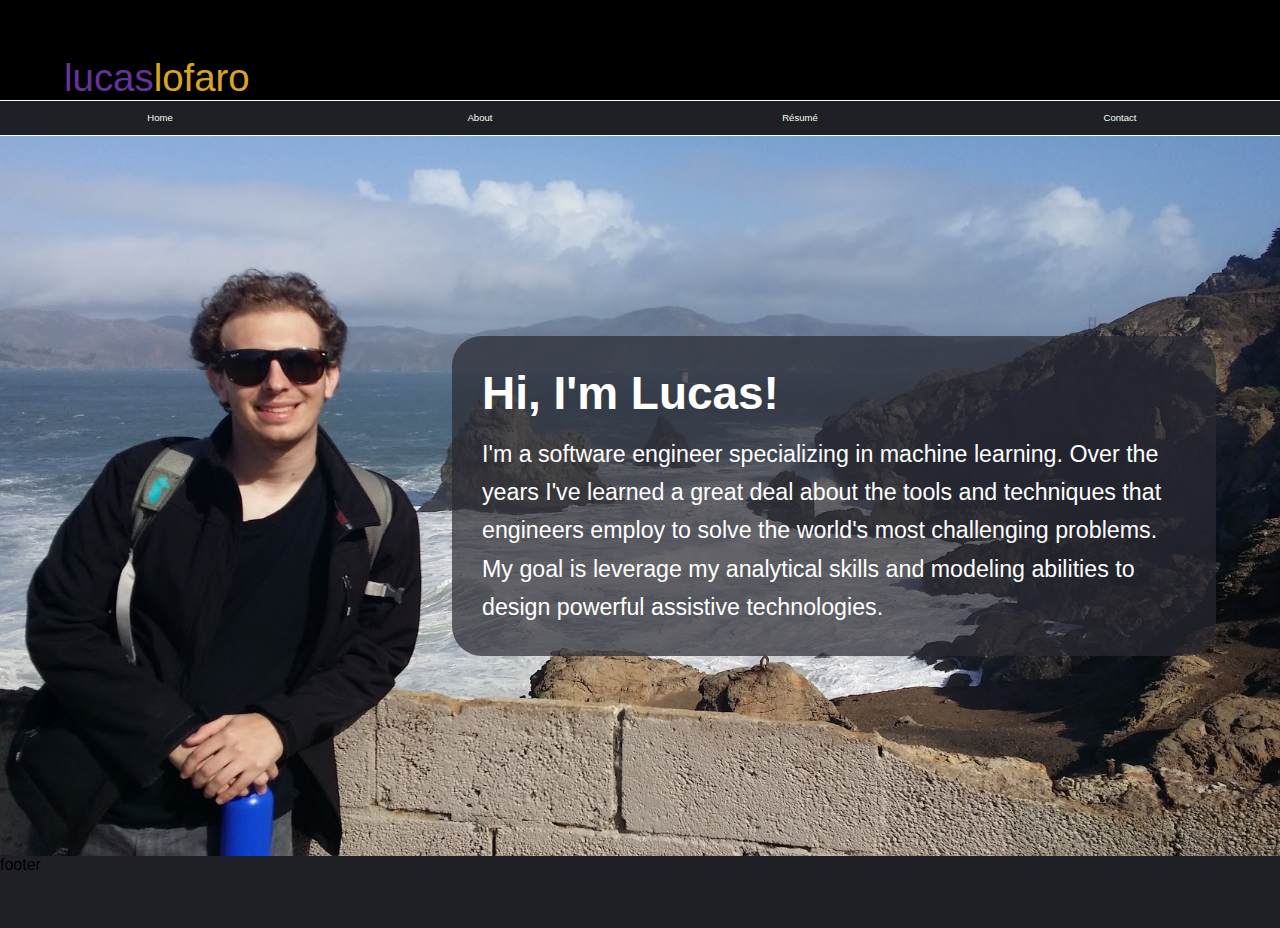
<file: index.html>
<!DOCTYPE html>
<html lang="en">
<head>
    <meta charset="UTF-8">
    <meta name="viewport" content="width=device-width, initial-scale=1.0">
    <link rel="stylesheet" type="text/css" href="styles/master.css">
    <link rel="stylesheet" type="text/css" href="styles/animated_menu_icon.css">
    <link rel="stylesheet" type="text/css" href="styles/nav_bar.css">
    <script type="text/javascript" src="scripts/jquery-3.2.1.min.js"></script>
    <script type="text/javascript" src="scripts/main.js"></script>
    <script type="text/javascript" src="scripts/nav_bar.js"></script>
    <title>Lucas Lofaro</title>
</head>
<body>
    <div class="grid">
        <header>
            <div id="name"><span class="purple">lucas</span><span class="goldenrod">lofaro</span></div>
        </header>
        <nav>
            <div id="menu_icon" class="container" onclick="toggleMenuIcon(this)">
                <div class="bar1"></div>
                <div class="bar2"></div>
                <div class="bar3"></div>
            </div>
            <ul>
                <li><a href="index.html">Home</a></li>
                <li><a href="about.html">About</a></li>
                <li><a href="resume.html">Résumé</a></li>
                <li><a href="contact.html">Contact</a></li>
            </ul>
        </nav>
        <main>
            <div class="main_image">
                <img src="images/lucas_beach.jpg" alt="Lucas at the beach">
                <div class="intro_content">
                    <h2>Hi, I'm Lucas!</h2>
                    <p>
                        I'm a software engineer specializing in machine learning.
                        Over the years I've learned a great deal about the tools and
                        techniques that engineers employ to solve the world's most
                        challenging problems. My goal is leverage my analytical skills
                        and modeling abilities to design powerful assistive technologies.
                    </p>
                </div>
            </div>
        </main>
        <footer>footer</footer>
    </div>
</body>
</html>
</file>
<file: styles/master.css>
* {
    margin: 0;
    padding: 0;
    font-family: "Avenir Next", sans-serif;
}

.grid {
    display: grid;
    grid-template-rows: 100px 0.5fr 10fr 1fr;
    grid-template-areas:
    "head"
    "nav"
    "main"
    "foot";
}

html, body {
    height: 100%;
}

body {
    display: flex;
    flex-direction: column;
}

body * {
    flex: 1;
}

.purple {
    color: rebeccapurple;
}

.goldenrod {
    color: goldenrod;
}

header {
    display: flex;
    align-items: flex-end;
    background-color: black;
    grid-area: head;
}

header div#name {
    position: relative;
    left: 5%;
    font-size: 2.4em;
}

nav {
    background-color: #1f1f26;
    grid-area: nav;
    border-top: 1px solid honeydew;
    border-bottom: 1px solid honeydew;
}

main {
    background-color: #545864;
    grid-area: main;
}

.main_image img {
    display: block;
    width: 100%;
}

.main_image .intro_content {
    color: white;
    background-color: rgb(42, 42, 50);
    padding: 30px;
}

.main_image .intro_content h2 {
    font-size: 1.6em;
    margin-bottom: 10px;
}

.main_image .intro_content p {
    font-size: 0.8em;
    line-height: 185%;
}

footer {
    background-color: #1f1f26;
    grid-area: foot;
}

@media screen and (min-width: 500px) {
    .main_image {
        position: relative;
    }

    .main_image .intro_content {
        position: absolute;
        right: 5%;
        width: 55%;
        border-radius: 30px;
        background-color: rgba(42, 42, 50, 0.70);
    }
}

@media screen and (min-width: 800px) {
    .main_image .intro_content h2 {
        font-size: 1.8em;
        margin-bottom: 15px;
    }

    .main_image .intro_content p {
        font-size: 1em;
        line-height: 165%;
    }
}
</file>
<file: styles/nav_bar.css>
#menu_icon {
    position: absolute;
    left: 2%;
    flex: 1;
}

nav {
    display: flex;
}

nav ul {
    display: flex;
    flex-direction: column;
    align-items: stretch;
    list-style: none;
    opacity: 0;
    flex: 10;
    overflow: hidden;
}

nav ul li {
    display: flex;
    align-items: center;
    color: honeydew;
    padding: 5px 20px;
}

nav ul li:active {
    background-color: goldenrod;
    color: #1f1f26;
}

nav ul li a {
    display: flex;
    justify-content: center;
    font-size: 0.6em;
    color: inherit;
    text-decoration: none;
}

@media screen and (min-width: 500px) {
    #menu_icon {
        display: none !important;
    }

    nav {
        grid-area: nav;
        min-height: inherit !important;
    }

    nav ul {
        display: flex !important;
        pointer-events: auto !important;
        cursor: auto !important;
        flex-direction: row;
        flex: 1;
        opacity: 1 !important;
        max-height: none !important;
    }

    nav ul li {
        display: flex;
        flex-direction: column;
        align-items: center;
    }

    nav ul li:hover {
        background-color: goldenrod;
        color: #1f1f26;
        transition: background-color .25s ease-in-out, color .25s ease-in-out;
    }

    nav ul li a {
        display: flex;
        align-items: center;
    }
}
</file>
<file: styles/animated_menu_icon.css>
#menu_icon.container {
    display: inline-block;
    cursor: pointer;
}

#menu_icon .bar1,
#menu_icon .bar2,
#menu_icon .bar3 {
    width: 25px;
    height: 2px;
    background-color: honeydew;
    margin: 6px 0;
    transition: 0.4s;
}

/* Rotate first bar */
#menu_icon.change .bar1 {
    -webkit-transform: translate(0px, 8px) rotate(-45deg);
    transform: translate(0px, 8px) rotate(-45deg);
}

/* Fade out the second bar */
#menu_icon.change .bar2 {
    opacity: 0;
}

/* Rotate last bar */
#menu_icon.change .bar3 {
    -webkit-transform: translate(0px, -8px) rotate(45deg);
    transform: translate(0px, -8px) rotate(45deg);
}
</file>
